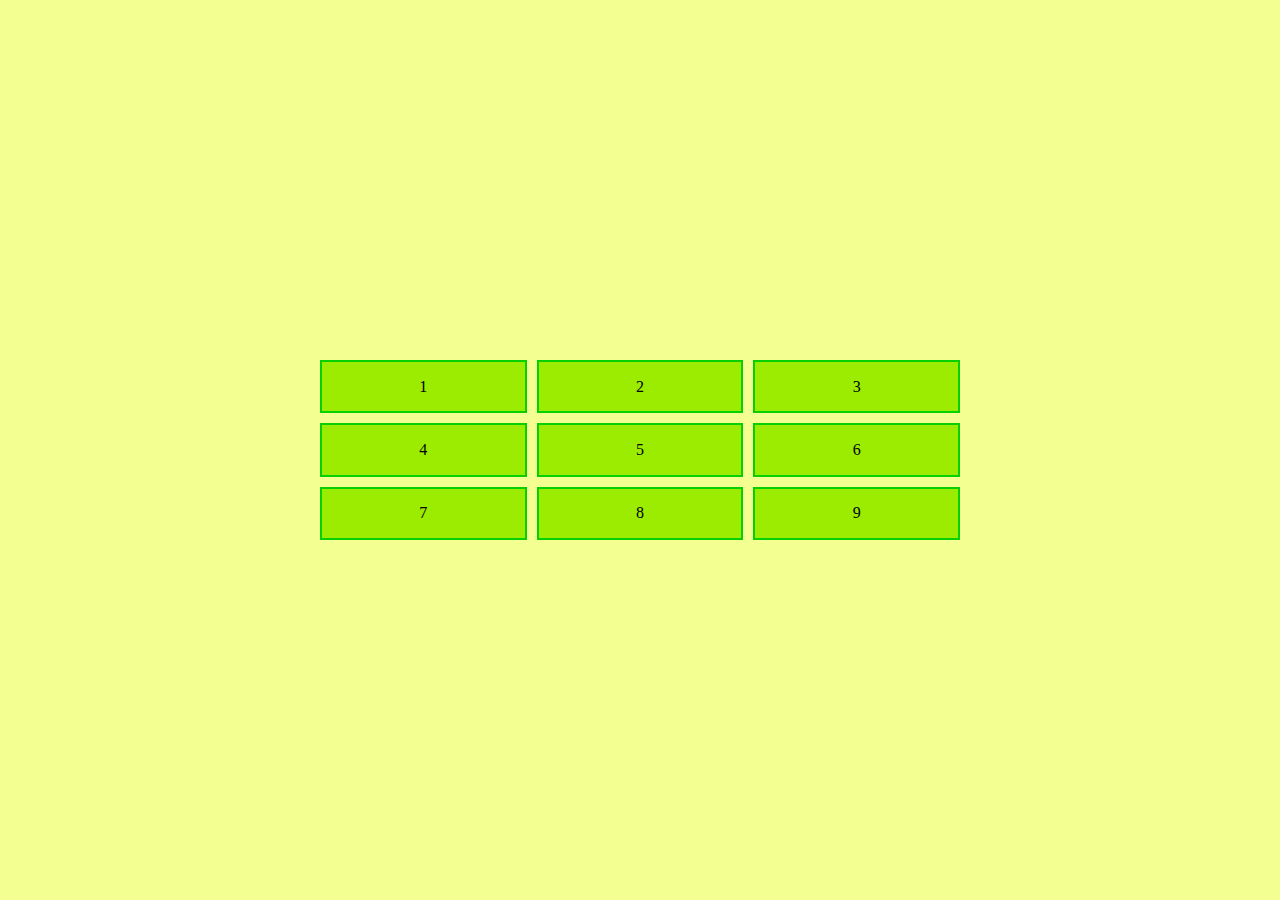
<file: SeceFrontEnd/src/index.html>
<!DOCTYPE html>
<html lang="en">
  <head>
    <meta charset="UTF-8" />
    <meta name="viewport" content="width=device-width, initial-scale=1.0" />
    <title>Grid</title>
    <link href="grid.css" rel="stylesheet" />
  </head>
  <body>
    <div class="grid">
        <div>1</div>
        <div>2</div>
        <div>3</div>
        <div>4</div>
        <div>5</div>
        <div>6</div>
        <div>7</div>
        <div>8</div>
        <div>9</div>
    </div>
  </body>
</html>
</file>
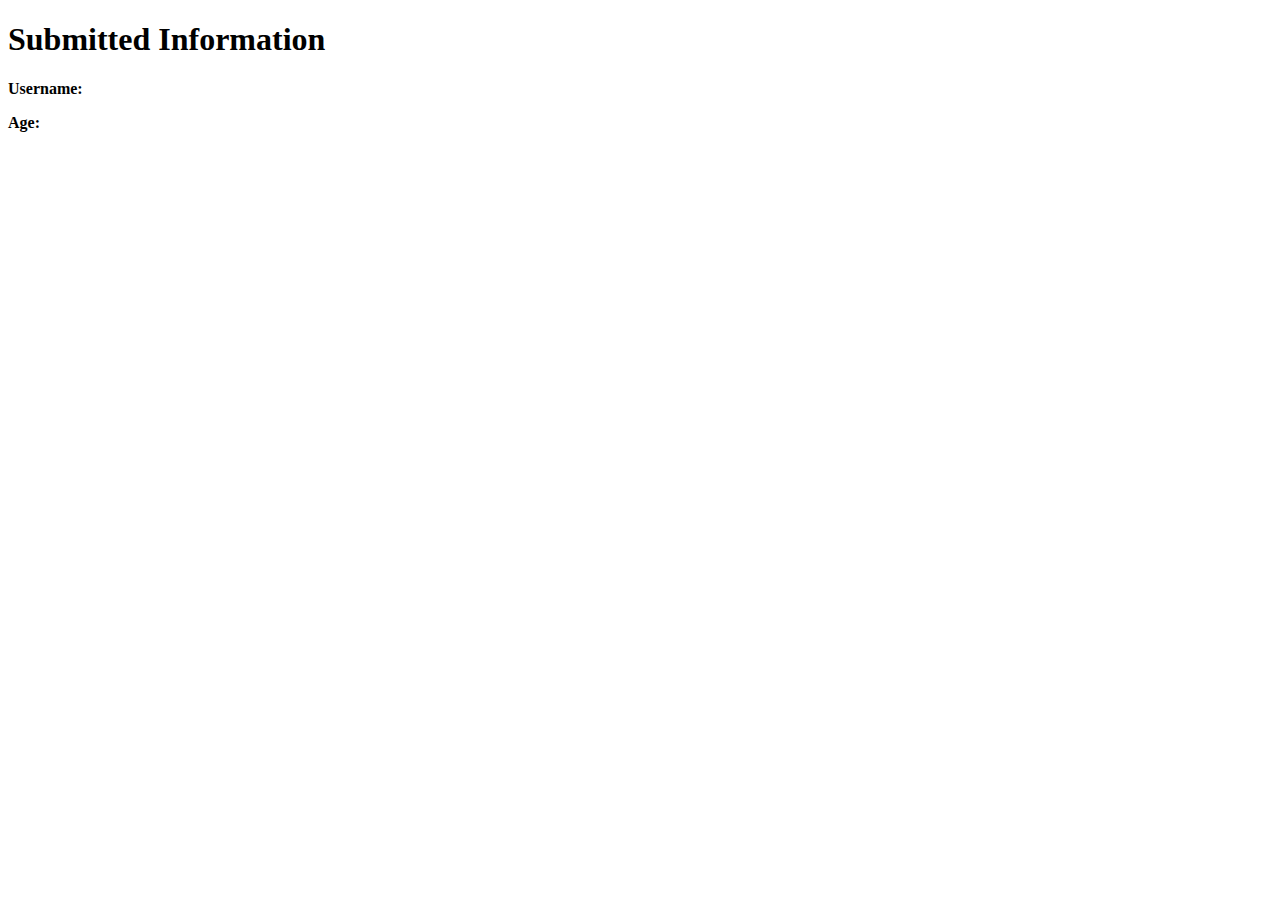
<file: demo2.html>
<!DOCTYPE html>
<html lang="en">
<head>
  <meta charset="UTF-8">
  <meta name="viewport" content="width=device-width, initial-scale=1.0">
  <title>Display Page</title>
</head>
<body>
  <h1>Submitted Information</h1>
  <p><strong>Username:</strong> <span id="displayUsername"></span></p>
  <p><strong>Age:</strong> <span id="displayAge"></span></p>

  <script>
    // Get URL parameters
    const params = new URLSearchParams(window.location.search);
    const username = params.get('username');
    const age = params.get('age');
    console.log(params)
    // Display parameters
    document.getElementById('displayUsername').textContent = username;
    document.getElementById('displayAge').textContent = age;
  </script>
</body>
</html>
</file>
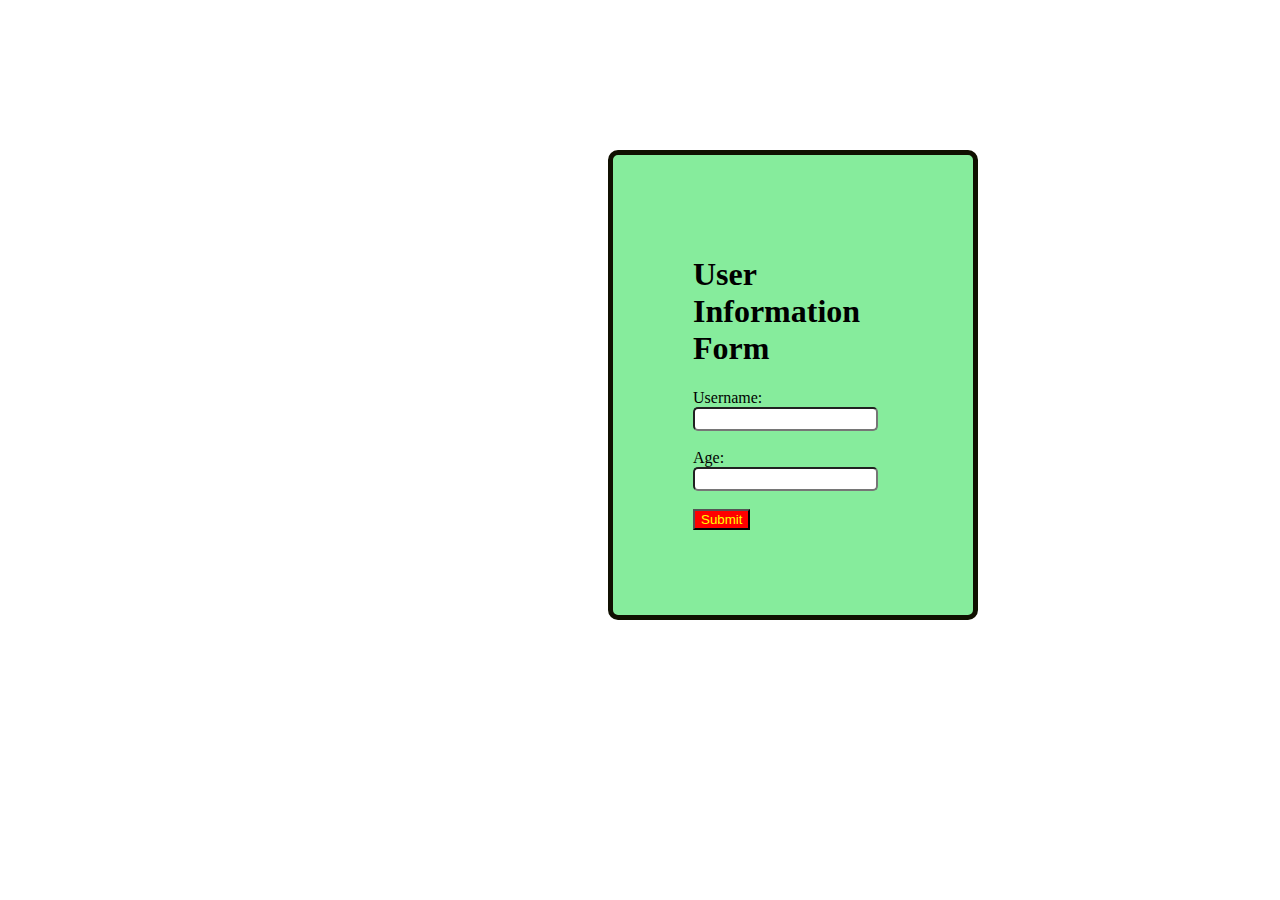
<file: form1.html>
<!DOCTYPE html>
<html lang="en">
<head>
    <meta charset="UTF-8">
    <meta name="viewport" content="width=device-width, initial-scale=1.0">
    <title>Document</title>
    <style>
        div{
            height: 300px;
            width: 200px;
            padding:80px;
            margin-top: 150px;
            margin-left:600px;
            border: 5px solid rgb(16, 16, 1);
            background-color: rgb(134, 236, 156);
            border-radius: 10px;
        }
        button{
            background-color: red;
            color: yellow;
        }
        input{
            border-radius: 5px;
            height: 18px;
        }
    </style>
</head>
<body>
    <div>
    <h1>User Information Form</h1>
    <form action="demo2.html" method="GET" target="_blank">
      <label for="username">Username:</label>
      <input type="text" id="username" name="username" required>
      <br><br>
      <label for="age">Age:</label>
      <input type="number" id="age" name="age" required>
      <br><br>
      <button type="submit">Submit</button>
    </form>
</div>
</body>
</html>
</file>
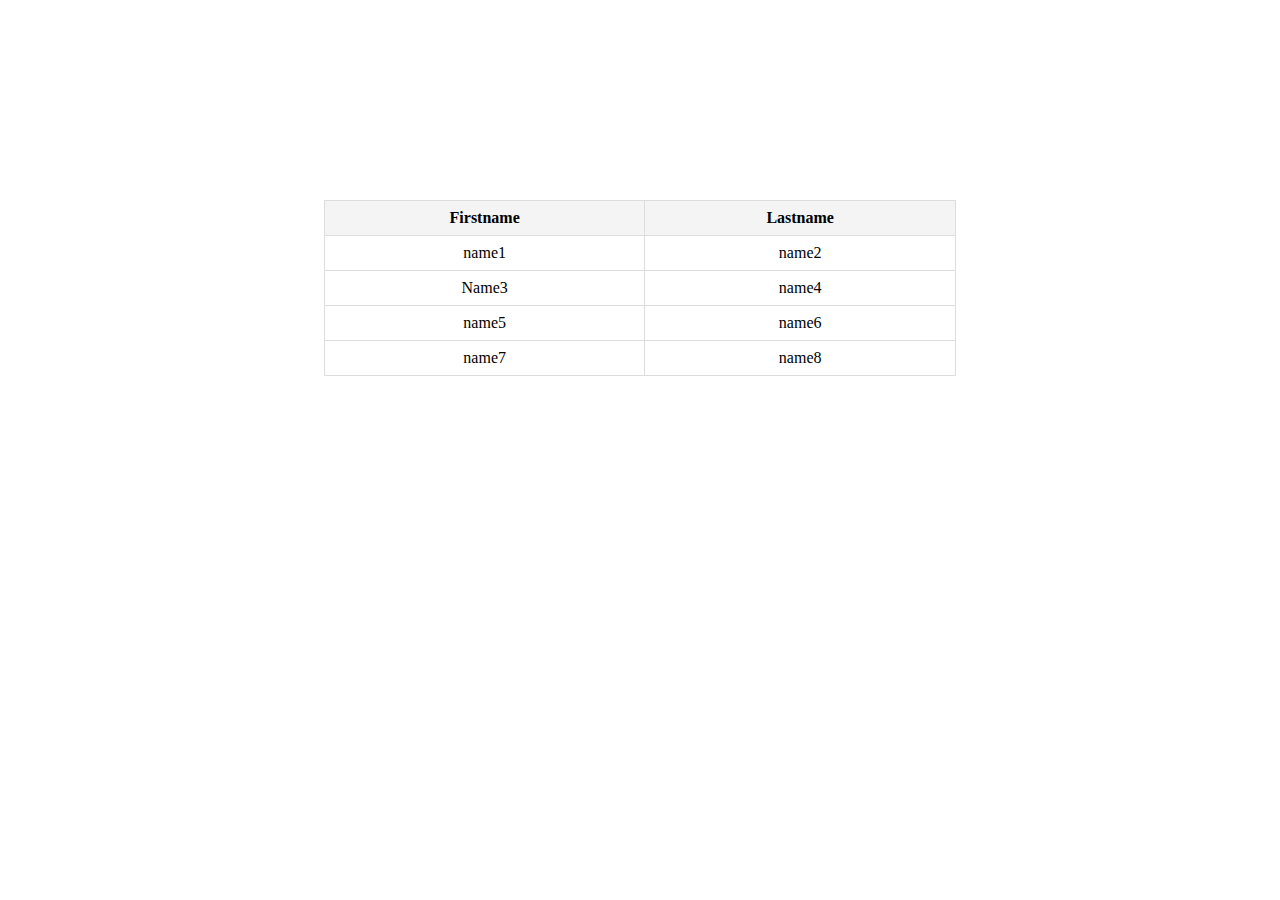
<file: object.html>
<!DOCTYPE html>
<html lang="en">
<head>
  <meta charset="UTF-8">
  <meta name="viewport" content="width=device-width, initial-scale=1.0">
  <title>Object to Table</title>
  <style>
    table {
      width: 50%;
      border-collapse: collapse;
      margin: 20px auto;
      margin-top:200px;
    }
    th, td {
      border: 1px solid #ddd;
      padding: 8px;
      text-align: center;
    }
    th {
      background-color: #f4f4f4;
    }
  </style>
</head>
<body>
  <div id="table-container"></div>

  <script>
    const people = [
      { firstname: "name1", lastname: "name2" },
      { firstname: "Name3", lastname: "name4" },
      { firstname: "name5", lastname: "name6" },
      { firstname: "name7", lastname: "name8" }
    ];

    function createTableFromArray(arr) {
      const table = document.createElement('table');
      const thead = document.createElement('thead');
      const tbody = document.createElement('tbody');

      const headerRow = document.createElement('tr');
      const headers = ['Firstname', 'Lastname'];
      headers.forEach(headerText => {
        const th = document.createElement('th');
        th.textContent = headerText;
        headerRow.appendChild(th);
      });
      thead.appendChild(headerRow);

      arr.forEach(person => {
        const row = document.createElement('tr');
        const firstnameCell = document.createElement('td');
        const lastnameCell = document.createElement('td');

        firstnameCell.textContent = person.firstname;
        lastnameCell.textContent = person.lastname;

        row.appendChild(firstnameCell);
        row.appendChild(lastnameCell);
        tbody.appendChild(row);
      });

      table.appendChild(thead);
      table.appendChild(tbody);
      return table;
    }

    const container = document.getElementById('table-container');
    const table = createTableFromArray(people);
    container.appendChild(table);
  </script>
</body>
</html>
</file>
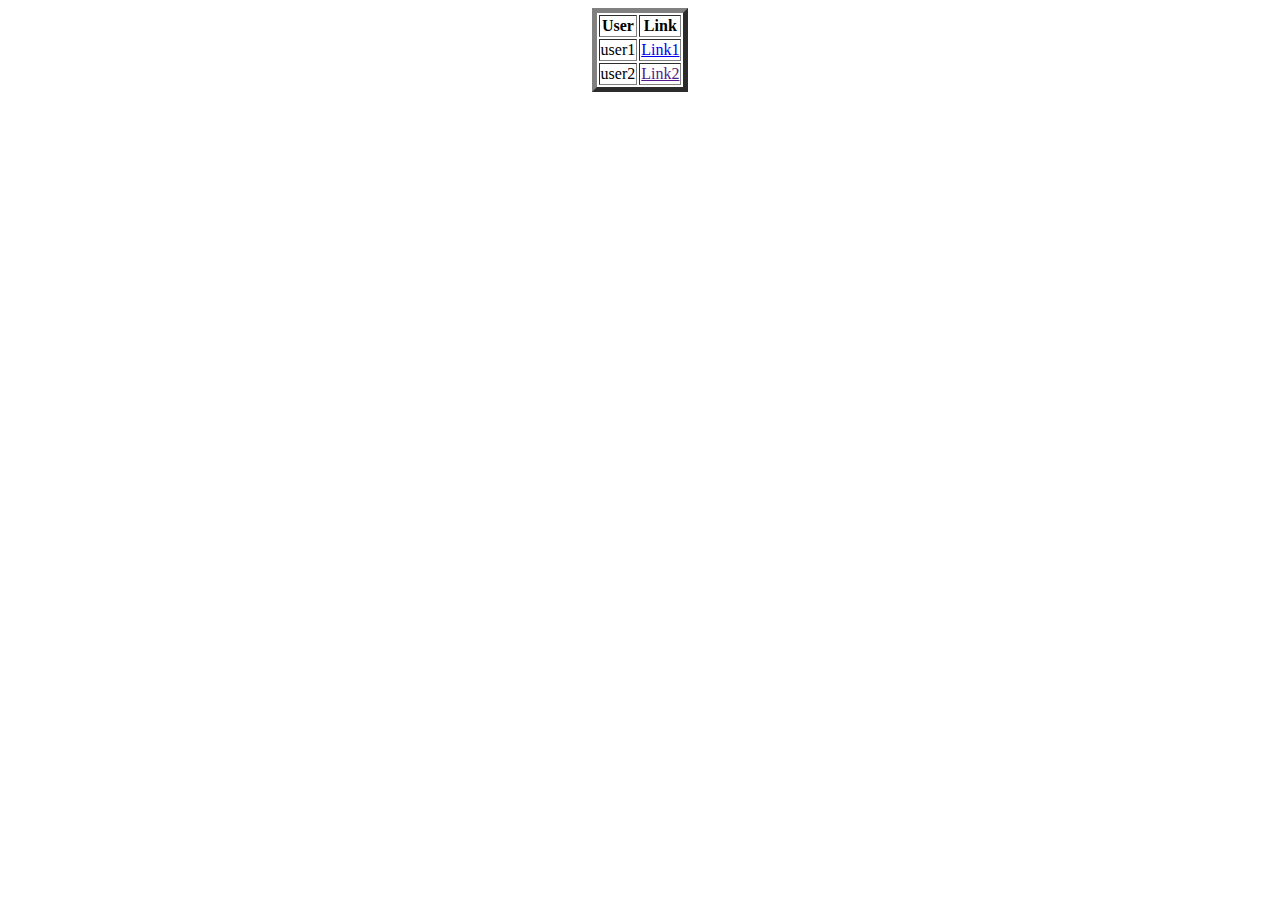
<file: table.html>
<!DOCTYPE html>
<html lang="en">
<head>
    <meta charset="UTF-8">
    <meta name="viewport" content="width=device-width, initial-scale=1.0">
    <title>Document</title>
</head>
<body style={background-color:blue}>
    <table border="5" align="center">
        <tr>
            <th>User</th>
            <th>Link</th>
        </tr>
        <tr>
            <td>user1</td>
            <td><a href="link1.html" target="_blank">Link1</a></td>
        </tr>
        <tr>
            <td>user2</td>
            <td><a href="" target="_blank">Link2</a></td>
        </tr>
    </table>
</body>
</html>
</file>
<file: SeceFrontEnd/src/grid.css>
.grid{
    height: 20vh;
    width: 50vw;
    
    display: grid;
    grid-template-columns: auto auto auto;
    gap: 10px;
}
body{
    display: flex;
    justify-content: center;
    align-items: center;
    margin: 0;
    height: 100vh;
    background-color: #F3FF90;
}
.grid div{
    border: 2px solid #06D001;
    display: flex;
    align-items: center;
    justify-content: center;
    background-color: #9BEC00;
    
}
</file>
